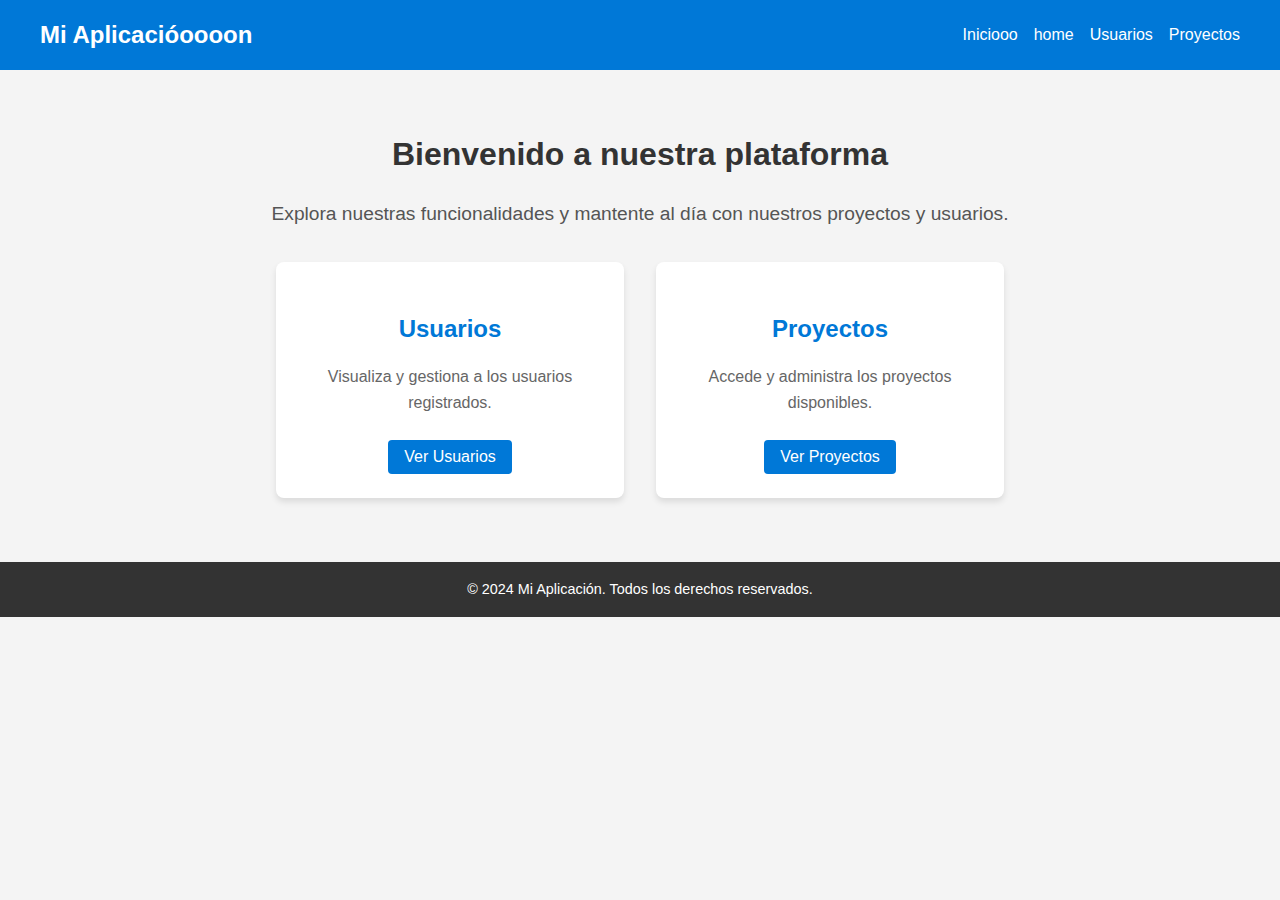
<file: public/index.html>
<!DOCTYPE html>
<html lang="es">
<head>
    <meta charset="UTF-8">
    <meta name="viewport" content="width=device-width, initial-scale=1.0">
    <title>UTM HELP</title>
    <link rel="stylesheet" href="styles.css">
     <!-- <script defer src="script.js"></script> -->
</head>
<body>
    <header>
        <nav>
            <div class="logo">
                <h1>Mi Aplicacióoooon</h1>
            </div>
            <ul class="nav-links">
                <!-- Cambié la ruta para la página de inicio -->
                <li><a href="/">Iniciooo</a></li>
                <li><a href="home.html">home</a></li>
                <!-- Cambié la ruta para los usuarios, asumiendo que también está en public -->
                <li><a href="usuario.html">Usuarios</a></li>
                <!-- La ruta para los proyectos parece estar bien -->
                <li><a href="proyecto.html">Proyectos</a></li>
            </ul>
        </nav>
    </header>

    <section class="main-content">
        <h2>Bienvenido a nuestra plataforma</h2>
        <p>Explora nuestras funcionalidades y mantente al día con nuestros proyectos y usuarios.</p>

        <div class="cards">
            <div class="card">
                <h3>Usuarios</h3>
                <p>Visualiza y gestiona a los usuarios registrados.</p>
                <button onclick="window.location.href='/api/usuarios'">Ver Usuarios</button>
            </div>
            <div class="card">
                <h3>Proyectos</h3>
                <p>Accede y administra los proyectos disponibles.</p>
                <button onclick="window.location.href='/api/proyectos'">Ver Proyectos</button>
            </div>
        </div>
    </section>

    <footer>
        <p>&copy; 2024 Mi Aplicación. Todos los derechos reservados.</p>
    </footer>
</body>
</html>
</file>
<file: public/styles.css>
/* styles.css */

/* General */
body {
    margin: 0;
    font-family: 'Arial', sans-serif;
    background-color: #f4f4f4;
    color: #333;
    line-height: 1.6;
}

/* Header y navegación */
header {
    background-color: #0078D7;
    color: white;
    padding: 1rem 0;
}

header nav {
    display: flex;
    justify-content: space-between;
    align-items: center;
    max-width: 1200px;
    margin: 0 auto;
    padding: 0 1rem;
}

.logo h1 {
    font-size: 1.5rem;
    margin: 0;
}

.nav-links {
    list-style: none;
    display: flex;
    gap: 1rem;
    margin: 0;
    padding: 0;
}

.nav-links li a {
    color: white;
    text-decoration: none;
    font-size: 1rem;
    transition: color 0.3s;
}

.nav-links li a:hover {
    color: #FFD700;
}

/* Sección principal */
.main-content {
    text-align: center;
    padding: 2rem 1rem;
}

.main-content h2 {
    font-size: 2rem;
    margin-bottom: 1rem;
}

.main-content p {
    font-size: 1.2rem;
    margin-bottom: 2rem;
    color: #555;
}

/* Cards */
.cards {
    display: flex;
    justify-content: center;
    gap: 2rem;
    flex-wrap: wrap;
    max-width: 1200px;
    margin: 0 auto;
}

.card {
    background: white;
    border-radius: 8px;
    box-shadow: 0 4px 6px rgba(0, 0, 0, 0.1);
    padding: 1.5rem;
    text-align: center;
    width: 300px;
    transition: transform 0.3s, box-shadow 0.3s;
}

.card:hover {
    transform: translateY(-5px);
    box-shadow: 0 8px 12px rgba(0, 0, 0, 0.2);
}

.card h3 {
    font-size: 1.5rem;
    margin-bottom: 1rem;
    color: #0078D7;
}

.card p {
    font-size: 1rem;
    margin-bottom: 1.5rem;
    color: #666;
}

.card button {
    background-color: #0078D7;
    color: white;
    border: none;
    border-radius: 4px;
    padding: 0.5rem 1rem;
    font-size: 1rem;
    cursor: pointer;
    transition: background-color 0.3s;
}

.card button:hover {
    background-color: #005BB5;
}

/* Footer */
footer {
    background-color: #333;
    color: white;
    text-align: center;
    padding: 1rem 0;
    margin-top: 2rem;
}

footer p {
    margin: 0;
    font-size: 0.9rem;
}
</file>
